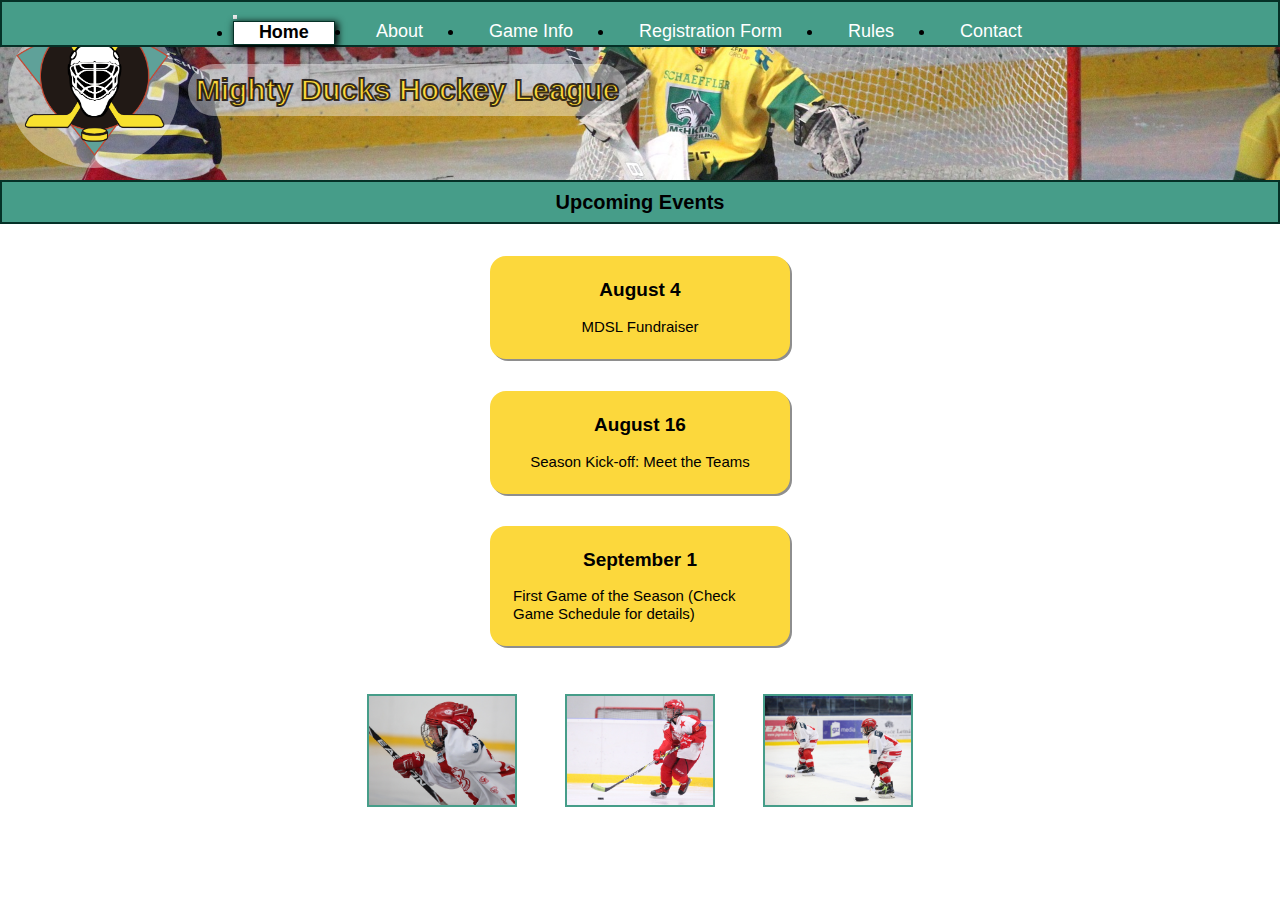
<file: index.html>
<!DOCTYPE html>
<html lang="en">
<head>
    <meta charset="UTF-8">
    <meta http-equiv="X-UA-Compatible" content="IE=edge">
    <meta name="viewport" content="width=device-width, initial-scale=1.0">
    <link rel="shortcut icon" href="./assets/Logo_Mighty_ducks-02.ico" type="image/x-icon">
    <link rel="stylesheet" href="style.css">
    <link href="https://cdn.jsdelivr.net/npm/bootstrap@5.3.0-alpha2/dist/css/bootstrap.min.css" rel="stylesheet"
        integrity="sha384-aFq/bzH65dt+w6FI2ooMVUpc+21e0SRygnTpmBvdBgSdnuTN7QbdgL+OapgHtvPp" crossorigin="anonymous">
    <title>Mighty Ducks Hockey League</title>
</head>

<body>
    <nav class="navbar navbar-expand-lg">
        <div class="container-fluid">
            <button class="navbar-toggler" type="button" data-bs-toggle="collapse" data-bs-target="#navbarNav"
                aria-controls="navbarNav" aria-expanded="false" aria-label="Toggle navigation">
                <span class="navbar-toggler-icon"></span>
            </button>
            <div class="collapse navbar-collapse" id="navbarNav">
                <ul class="navbar-nav">
                    <li class=" btn nav-item">
                        <a class="active" href="#">Home</a>
                    </li>
                    <li class="btn nav-item">
                        <a href="./about.html">About</a>
                    </li>
                    <li class="btn nav-item">
                        <a href="./game_info.html">Game Info</a>
                    </li>
                    <li class="btn nav-item">
                        <a href="./registration.html">Registration Form</a>
                    </li>
                    <li class="btn nav-item">
                        <a href="./rules.html">Rules</a>
                    </li>
                    <li class="btn nav-item">
                        <a href="./contact.html">Contact</a>
                    </li>
                </ul>
            </div>
        </div>
    </nav>
    <header>
        <figure class="logo">
            <img id="logo" src="./assets/Logo_Mighty_ducks-02.png" alt="logo MDHL">
        </figure>
        <h1>Mighty Ducks Hockey League</h1>
    </header>

    <main>

        <section>
            <h2 class="box">Upcoming Events</h2>
            <article>
                <h3>August 4</h3>
                <p>MDSL Fundraiser</p>
            </article>
            <article>
                <h3>August 16</h3>
                <p>Season Kick-off: Meet the Teams</p>
            </article>
            <article>
                <h3>September 1</h3>
                <p>First Game of the Season (Check Game Schedule for details)</p>
            </article>
        </section>
        <figure class="gallery">
            <img class="gallery1" src="./assets/hockey1.jpg" alt="Jugador de hockey1">
            <img class="gallery2" src="./assets/hockey2.jpg" alt="Jugador de hockey2">
            <img class="gallery3" src="./assets/hockey3.jpg" alt="Jugador de hockey3">
        </figure>
    </main>

    <script src="https://cdn.jsdelivr.net/npm/bootstrap@5.3.0-alpha2/dist/js/bootstrap.bundle.min.js"
        integrity="sha384-qKXV1j0HvMUeCBQ+QVp7JcfGl760yU08IQ+GpUo5hlbpg51QRiuqHAJz8+BrxE/N"
        crossorigin="anonymous"></script>
</body>

</html>
</file>
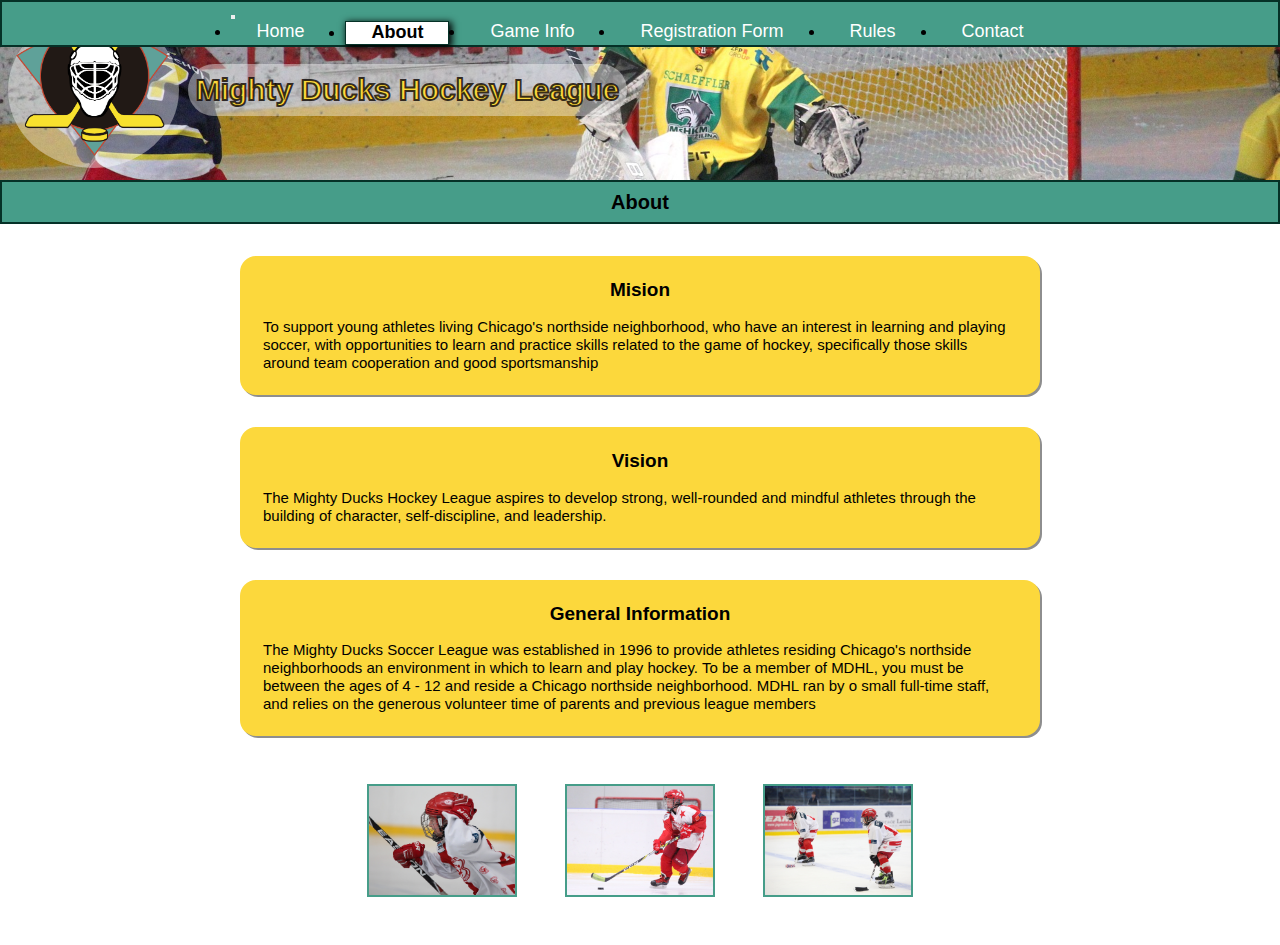
<file: about.html>
<!DOCTYPE html>
<html lang="en">
<head>
    <meta charset="UTF-8">
    <meta http-equiv="X-UA-Compatible" content="IE=edge">
    <meta name="viewport" content="width=device-width, initial-scale=1.0">
    <link rel="shortcut icon" href="./assets/Logo_Mighty_ducks-02.ico" type="image/x-icon">
    <link rel="stylesheet" href="style.css">
    <link href="https://cdn.jsdelivr.net/npm/bootstrap@5.3.0-alpha2/dist/css/bootstrap.min.css" rel="stylesheet"
        integrity="sha384-aFq/bzH65dt+w6FI2ooMVUpc+21e0SRygnTpmBvdBgSdnuTN7QbdgL+OapgHtvPp" crossorigin="anonymous">
    <title>MDHL About</title>
</head>

<body>
    <nav class="navbar navbar-expand-lg">
        <div class="container-fluid">
            <button class="navbar-toggler" type="button" data-bs-toggle="collapse" data-bs-target="#navbarNav"
                aria-controls="navbarNav" aria-expanded="false" aria-label="Toggle navigation">
                <span class="navbar-toggler-icon"></span>
            </button>
            <div class="collapse navbar-collapse" id="navbarNav">
                <ul class="navbar-nav">
                    <li class=" btn nav-item">
                        <a href="./index.html">Home</a>
                    </li>
                    <li class="btn nav-item">
                        <a class="active" href="#">About</a>
                    </li>
                    <li class="btn nav-item">
                        <a href="./game_info.html">Game Info</a>
                    </li>
                    <li class="btn nav-item">
                        <a href="./registration.html">Registration Form</a>
                    </li>
                    <li class="btn nav-item">
                        <a href="./rules.html">Rules</a>
                    </li>
                    <li class="btn nav-item">
                        <a href="./contact.html">Contact</a>
                    </li>
                </ul>
            </div>
        </div>
    </nav>
    <header>
        <figure class="logo">
            <img id="logo" src="./assets/Logo_Mighty_ducks-02.png" alt="logo MDHL">
        </figure>
        <h1>Mighty Ducks Hockey League</h1>
    </header>

    <main>
        <section>
            <h2 class="box">About</h2>
            <article class="about">
                <h3>Mision</h3>
                <p>To support young athletes living Chicago's northside neighborhood, who have an interest in
                    learning and playing soccer, with opportunities to learn and practice skills related to the game of
                    hockey, specifically those skills around team cooperation and good sportsmanship
                </p>
            </article>
            <article class="about">
                <h3>Vision</h3>
                <p>The Mighty Ducks Hockey League aspires to develop strong, well-rounded and mindful athletes
                    through the building of character, self-discipline, and leadership.
                </p>
            </article>
            <article class="about">
                <h3>General Information</h3>
                <p>The Mighty Ducks Soccer League was established in 1996 to provide athletes residing
                    Chicago's northside neighborhoods an environment in which to learn and play hockey. To be a
                    member of MDHL, you must be between the ages of 4 - 12 and reside a Chicago northside
                    neighborhood. MDHL ran by o small full-time staff, and relies on the generous volunteer time of
                    parents
                    and previous league members
                </p>
            </article>
        </section>
        <figure class="gallery">
            <img class="gallery1" src="./assets/hockey1.jpg" alt="Jugador de hockey1">
            <img class="gallery2" src="./assets/hockey2.jpg" alt="Jugador de hockey2">
            <img class="gallery3" src="./assets/hockey3.jpg" alt="Jugador de hockey3">
        </figure>
    </main>
    <script src="https://cdn.jsdelivr.net/npm/bootstrap@5.3.0-alpha2/dist/js/bootstrap.bundle.min.js"
        integrity="sha384-qKXV1j0HvMUeCBQ+QVp7JcfGl760yU08IQ+GpUo5hlbpg51QRiuqHAJz8+BrxE/N"
        crossorigin="anonymous"></script>
</body>

</html>
</file>
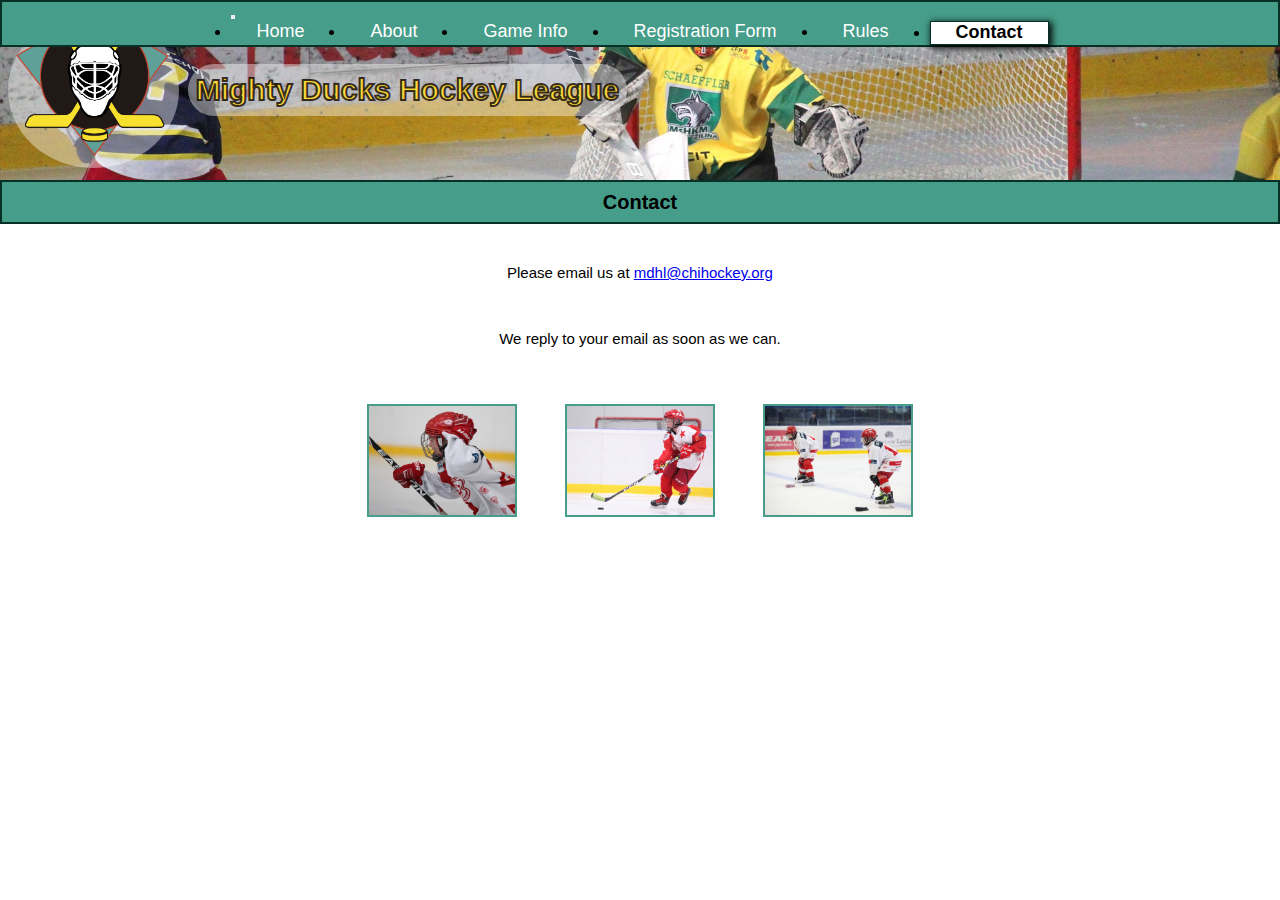
<file: contact.html>
<!DOCTYPE html>
<html lang="en">
<head>
    <meta charset="UTF-8">
    <meta http-equiv="X-UA-Compatible" content="IE=edge">
    <meta name="viewport" content="width=device-width, initial-scale=1.0">
    <link rel="shortcut icon" href="./assets/Logo_Mighty_ducks-02.ico" type="image/x-icon">
    <link rel="stylesheet" href="style.css">
    <link href="https://cdn.jsdelivr.net/npm/bootstrap@5.3.0-alpha2/dist/css/bootstrap.min.css" rel="stylesheet"
        integrity="sha384-aFq/bzH65dt+w6FI2ooMVUpc+21e0SRygnTpmBvdBgSdnuTN7QbdgL+OapgHtvPp" crossorigin="anonymous">
    <title>MDHL Contact</title>
</head>

<body>
    <nav class="navbar navbar-expand-lg">
        <div class="container-fluid">
            <button class="navbar-toggler" type="button" data-bs-toggle="collapse" data-bs-target="#navbarNav"
                aria-controls="navbarNav" aria-expanded="false" aria-label="Toggle navigation">
                <span class="navbar-toggler-icon"></span>
            </button>
            <div class="collapse navbar-collapse" id="navbarNav">
                <ul class="navbar-nav">
                    <li class=" btn nav-item">
                        <a href="./index.html">Home</a>
                    </li>
                    <li class="btn nav-item">
                        <a href="./about.html">About</a>
                    </li>
                    <li class="btn nav-item">
                        <a href="./game_info.html">Game Info</a>
                    </li>
                    <li class="btn nav-item">
                        <a href="./registration.html">Registration Form</a>
                    </li>
                    <li class="btn nav-item">
                        <a href="./rules.html">Rules</a>
                    </li>
                    <li class="btn nav-item">
                        <a class="active" href="#">Contact</a>
                    </li>
                </ul>
            </div>
        </div>
    </nav>
    <header>
        <figure class="logo">
            <img id="logo" src="./assets/Logo_Mighty_ducks-02.png" alt="logo MDHL">
        </figure>
        <h1>Mighty Ducks Hockey League</h1>
    </header>

    <main>
        <section>
            <h2 class="box">Contact</h2>
            <p> Please email us at <a href="mailto:mdhl@chihockey.org">mdhl@chihockey.org</a></p>
            <p> We reply to your email as soon as we can.</p>
        </section>
        <figure class="gallery">
            <img class="gallery1" src="./assets/hockey1.jpg" alt="Jugador de hockey1">
            <img class="gallery2" src="./assets/hockey2.jpg" alt="Jugador de hockey2">
            <img class="gallery3" src="./assets/hockey3.jpg" alt="Jugador de hockey3">
        </figure>

    </main>
    <script src="https://cdn.jsdelivr.net/npm/bootstrap@5.3.0-alpha2/dist/js/bootstrap.bundle.min.js"
        integrity="sha384-qKXV1j0HvMUeCBQ+QVp7JcfGl760yU08IQ+GpUo5hlbpg51QRiuqHAJz8+BrxE/N"
        crossorigin="anonymous"></script>
</body>

</html>
</file>
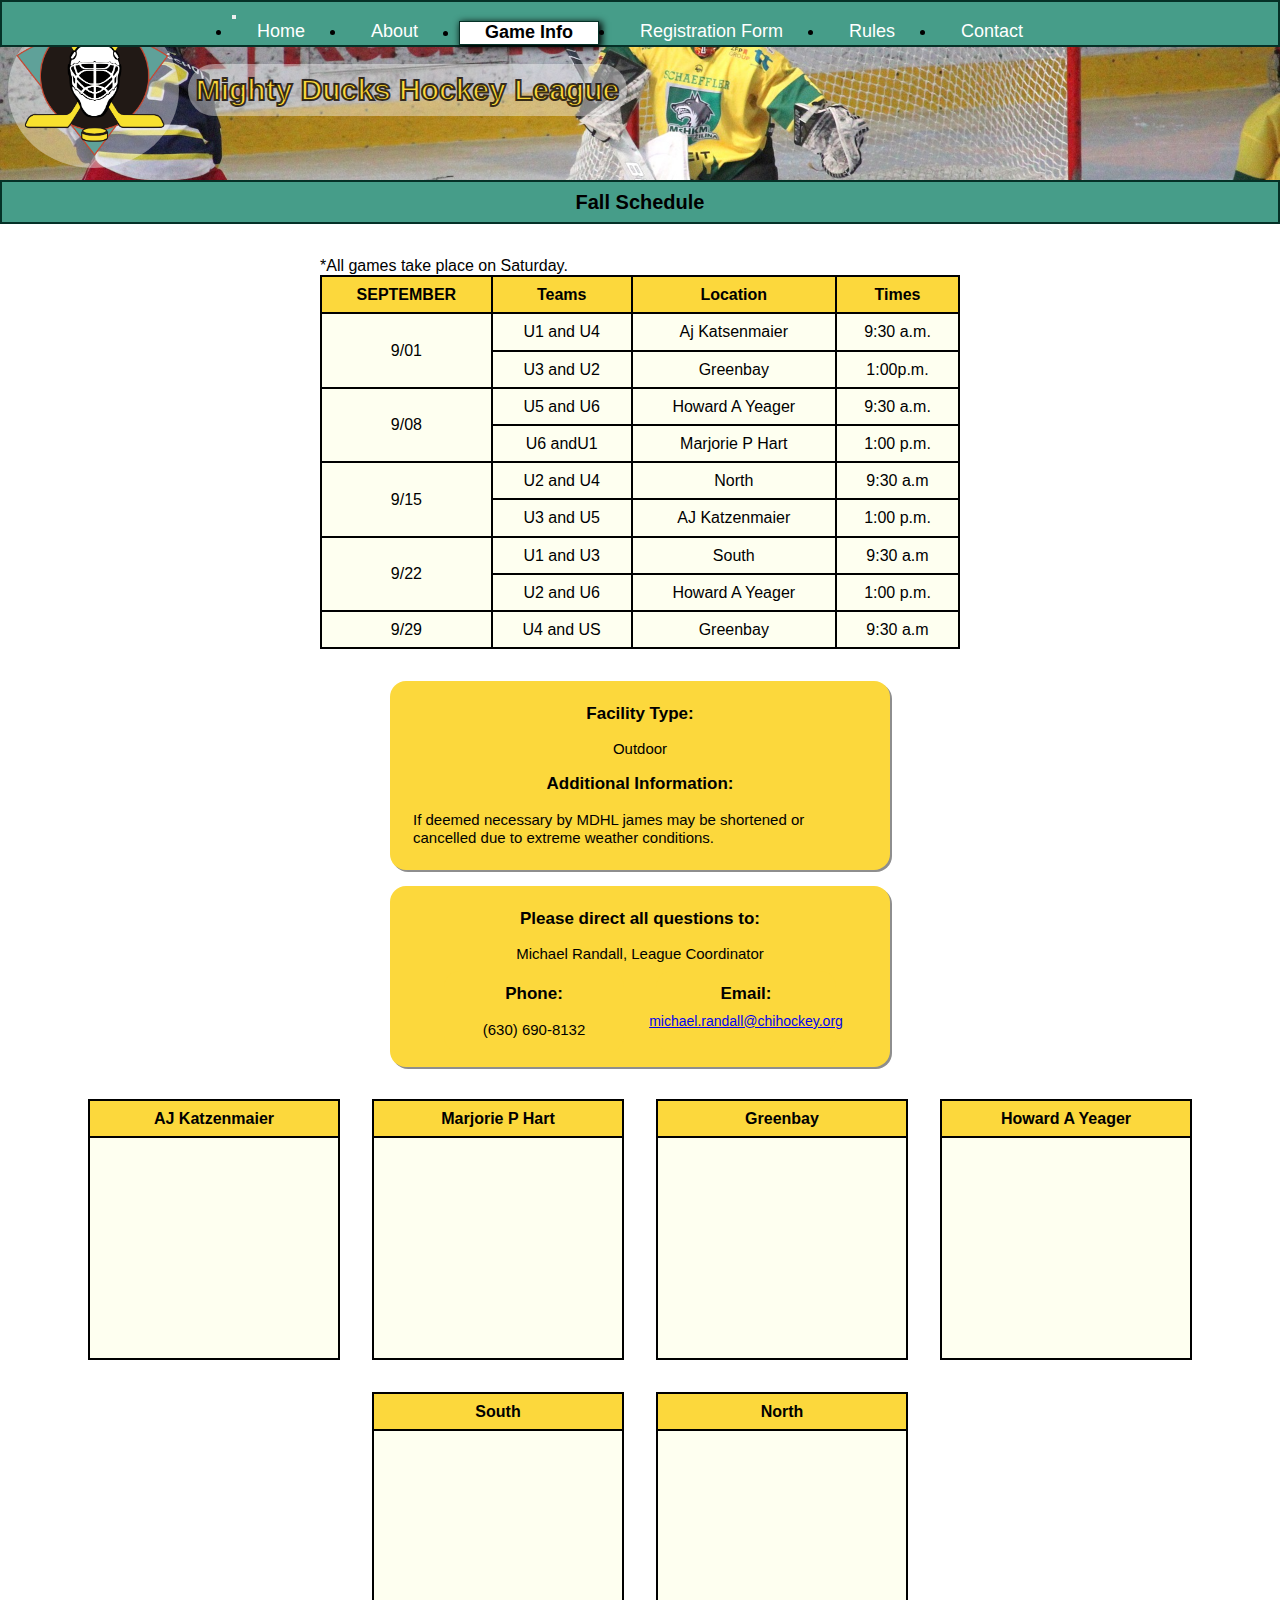
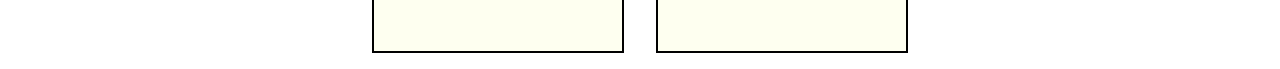
<file: game_info.html>
<!DOCTYPE html>
<html lang="en">
<head>
    <meta charset="UTF-8">
    <meta http-equiv="X-UA-Compatible" content="IE=edge">
    <meta name="viewport" content="width=device-width, initial-scale=1.0">
    <link rel="shortcut icon" href="./assets/Logo_Mighty_ducks-02.ico" type="image/x-icon">
    <link rel="stylesheet" href="style.css">
    <link href="https://cdn.jsdelivr.net/npm/bootstrap@5.3.0-alpha2/dist/css/bootstrap.min.css" rel="stylesheet"
        integrity="sha384-aFq/bzH65dt+w6FI2ooMVUpc+21e0SRygnTpmBvdBgSdnuTN7QbdgL+OapgHtvPp" crossorigin="anonymous">
    <title>MDHL Schedule</title>
</head>

<body>
    <nav class="navbar navbar-expand-lg">
        <div class="container-fluid">
            <button class="navbar-toggler" type="button" data-bs-toggle="collapse" data-bs-target="#navbarNav"
                aria-controls="navbarNav" aria-expanded="false" aria-label="Toggle navigation">
                <span class="navbar-toggler-icon"></span>
            </button>
            <div class="collapse navbar-collapse" id="navbarNav">
                <ul class="navbar-nav">
                    <li class=" btn nav-item">
                        <a href="./index.html">Home</a>
                    </li>
                    <li class="btn nav-item">
                        <a href="./about.html">About</a>
                    </li>
                    <li class="btn nav-item">
                        <a class="active" href="#">Game Info</a>
                    </li>
                    <li class="btn nav-item">
                        <a href="./registration.html">Registration Form</a>
                    </li>
                    <li class="btn nav-item">
                        <a href="./rules.html">Rules</a>
                    </li>
                    <li class="btn nav-item">
                        <a href="./contact.html">Contact</a>
                    </li>
                </ul>
            </div>
        </div>
    </nav>
    <header>
        <figure class="logo">
            <img id="logo" src="./assets/Logo_Mighty_ducks-02.png" alt="logo MDHL">
        </figure>
        <h1>Mighty Ducks Hockey League</h1>
    </header>
    <main>
        <section class="table">
            <h2 class="box">Fall Schedule</h2>
            <table class="table-bordered tablegames">
                <caption> *All games take place on Saturday.</caption>
                <thead>
                    <tr>
                        <th>SEPTEMBER</th>
                        <th>Teams</th>
                        <th>Location</th>
                        <th>Times</th>
                    </tr>
                </thead>
                <tbody>
                    <tr>
                        <td rowspan="2">9/01</td>
                        <td>U1 and U4</td>
                        <td class="ubi"><a href="#aj"> Aj Katsenmaier</a></td>
                        <td>9:30 a.m.</td>
                    </tr>
                    <tr>
                        <td>U3 and U2</td>
                        <td class="ubi"><a href="#greenb">Greenbay</a></td>
                        <td>1:00p.m.</td>
                    </tr>
                    <tr>
                        <td rowspan="2">9/08</td>
                        <td>U5 and U6</td>
                        <td class="ubi"><a href="#howard">Howard A Yeager</a></td>
                        <td>9:30 a.m.</td>
                    </tr>
                    <tr>
                        <td> U6 andU1</td>
                        <td class="ubi"><a href="#marj">Marjorie P Hart</a></td>
                        <td> 1:00 p.m.</td>
                    </tr>
                    <tr>
                        <td rowspan="2">9/15</td>
                        <td> U2 and U4</td>
                        <td class="ubi"><a href="#north">North</a></td>
                        <td> 9:30 a.m</td>
                    </tr>
                    <tr>
                        <td>U3 and U5</td>
                        <td class="ubi"><a href="#aj">AJ Katzenmaier</a> </td>
                        <td>1:00 p.m.</td>
                    </tr>
                    <tr>
                        <td rowspan="2">9/22 </td>
                        <td> U1 and U3</td>
                        <td class="ubi"> <a href="#south">South</a></td>
                        <td> 9:30 a.m</td>
                    </tr>
                    <tr>
                        <td>U2 and U6</td>
                        <td class="ubi"><a href="#howard">Howard A Yeager</a></td>
                        <td>1:00 p.m.</td>
                    </tr>
                    <tr>
                        <td>9/29</td>
                        <td>U4 and US</td>
                        <td class="ubi"><a href="#greenb">Greenbay</a></td>
                        <td>9:30 a.m</td>
                    </tr>
                </tbody>
            </table>
        </section>
        <div class="gameInfo">
            <article class="info">
                <h4>Facility Type:</h4>
                <p>Outdoor</p>
                <h4>Additional Information:</h4>
                <p>If deemed necessary by MDHL james may be shortened or cancelled due to
                    extreme weather conditions.</p>
            </article>
            <article class="info">
                <h4>Please direct all questions to: </h4>
                <p>Michael Randall, League Coordinator</p>

                <div class="contact">
                    <article class="info2">
                        <h4> Phone:</h4>
                        <p>(630) 690-8132</p>
                    </article>
                    <article class="info2">
                        <h4>Email:</h4><a href="mailto:michael.randall@chihockey.org">michael.randall@chihockey.org</a>
                    </article>
                </div>
            </article>
        </div>
        <section class="mapas">
            <table class="table-bordered tablemaps">
                <thead>
                    <tr>
                        <th id="aj" >AJ Katzenmaier</th>
                    </tr>
                </thead>
                <tbody>
                    <tr>
                        <td>
                            <iframe
                                src="https://www.google.com/maps/embed?pb=!1m18!1m12!1m3!1d2949.7804581651417!2d-87.86499328474183!3d42.32588114525243!2m3!1f0!2f0!3f0!3m2!1i1024!2i768!4f13.1!3m3!1m2!1s0x880f932fbc6ba7cd%3A0xcf2bbe275c6da815!2sAJ%20Katzenmaier%20Academy!5e0!3m2!1ses!2sar!4v1676582510140!5m2!1ses!2sar"
                                width="600" height="450" style="border:0;" allowfullscreen="" loading="lazy"
                                referrerpolicy="no-referrer-when-downgrade"></iframe>
                        </td>
                    </tr>
                </tbody>
            </table>
            <table class="table-bordered tablemaps">
                <thead>
                    <tr>
                        <th id="marj">Marjorie P Hart</th>
                    </tr>
                </thead>
                <tbody>
                    <tr>
                        <td>
                            <iframe
                                src="https://www.google.com/maps/embed?pb=!1m18!1m12!1m3!1d2968.2896536436556!2d-87.64816138433545!3d41.92962687016667!2m3!1f0!2f0!3f0!3m2!1i1024!2i768!4f13.1!3m3!1m2!1s0x880fd30f2637f9d7%3A0xdbff5d5dfcfcfa35!2sMarjorie%20P%20Hart%20Elementary!5e0!3m2!1ses!2sar!4v1676628596809!5m2!1ses!2sar"
                                width="400" height="300" style="border:0;" allowfullscreen="" loading="lazy"
                                referrerpolicy="no-referrer-when-downgrade"></iframe>
                        </td>
                    </tr>
                </tbody>
            </table>
            <table class="table-bordered tablemaps">
                <thead>
                    <tr>
                        <th id="greenb">Greenbay</th>
                    </tr>
                </thead>
                <tbody>
                    <tr>
                        <td>
                            <iframe
                                src="https://www.google.com/maps/embed?pb=!1m18!1m12!1m3!1d12501.801605615667!2d-87.88137502752187!3d42.32051310232843!2m3!1f0!2f0!3f0!3m2!1i1024!2i768!4f13.1!3m3!1m2!1s0x880f933bce5af881%3A0x740a7a7d548adce1!2sGreen%20Bay%20School%20(Pre-K)!5e0!3m2!1ses!2sar!4v1676583256612!5m2!1ses!2sar"
                                width="600" height="450" style="border:0;" allowfullscreen="" loading="lazy"
                                referrerpolicy="no-referrer-when-downgrade"></iframe>
                        </td>
                    </tr>
                </tbody>
            </table>
            <table class="table-bordered tablemaps">
                <thead>
                    <tr>
                        <th id="howard">Howard A Yeager</th>
                    </tr>
                </thead>
                <tbody>
                    <tr>
                        <td>
                            <iframe
                                src="https://www.google.com/maps/embed?pb=!1m18!1m12!1m3!1d2950.269876673806!2d-87.85606978474215!3d42.31544224591109!2m3!1f0!2f0!3f0!3m2!1i1024!2i768!4f13.1!3m3!1m2!1s0x880feccac26b07c5%3A0x8b51fa5d6efe771a!2sHoward%20A.%20Yeager%20School%20(PREK-K)!5e0!3m2!1ses!2sar!4v1676582729460!5m2!1ses!2sar"
                                width="600" height="450" style="border:0;" allowfullscreen="" loading="lazy"
                                referrerpolicy="no-referrer-when-downgrade"></iframe>
                        </td>
                    </tr>
                </tbody>
            </table>
            <table class="table-bordered tablemaps">
                <thead>
                    <tr>
                        <th id="south">South</th>
                    </tr>
                </thead>
                <tbody>
                    <tr>
                        <td>
                            <iframe
                                src="https://www.google.com/maps/embed?pb=!1m18!1m12!1m3!1d8588.761444514086!2d-87.86512872007982!3d42.31821417296439!2m3!1f0!2f0!3f0!3m2!1i1024!2i768!4f13.1!3m3!1m2!1s0x880feccac2135a21%3A0x8ce88e90b96bbec1!2sSouth%20Elementary%20School%20(K-5)!5e0!3m2!1ses!2sar!4v1676583511431!5m2!1ses!2sar"
                                width="600" height="450" style="border:0;" allowfullscreen="" loading="lazy"
                                referrerpolicy="no-referrer-when-downgrade"></iframe>
                        </td>
                    </tr>
                </tbody>
            </table>
            <table class="table-bordered tablemaps">
                <thead>
                    <tr>
                        <th id="north">North</th>
                    </tr>
                </thead>
                <tbody>
                    <tr>
                        <td><iframe
                                src="https://www.google.com/maps/embed?pb=!1m18!1m12!1m3!1d10504.540335826025!2d-87.83997047402579!3d42.36944637524053!2m3!1f0!2f0!3f0!3m2!1i1024!2i768!4f13.1!3m3!1m2!1s0x880fed60b13aa0a7%3A0xfe6df83b0f197ed6!2sNorth%20Elementary%20School!5e0!3m2!1ses!2sar!4v1676584040914!5m2!1ses!2sar"
                                width="600" height="450" style="border:0;" allowfullscreen="" loading="lazy"
                                referrerpolicy="no-referrer-when-downgrade"></iframe></td>
                    </tr>
                </tbody>
            </table>
        </section>
    </main>
    <script src="https://cdn.jsdelivr.net/npm/bootstrap@5.3.0-alpha2/dist/js/bootstrap.bundle.min.js"
        integrity="sha384-qKXV1j0HvMUeCBQ+QVp7JcfGl760yU08IQ+GpUo5hlbpg51QRiuqHAJz8+BrxE/N"
        crossorigin="anonymous"></script>
</body>

</html>
</file>
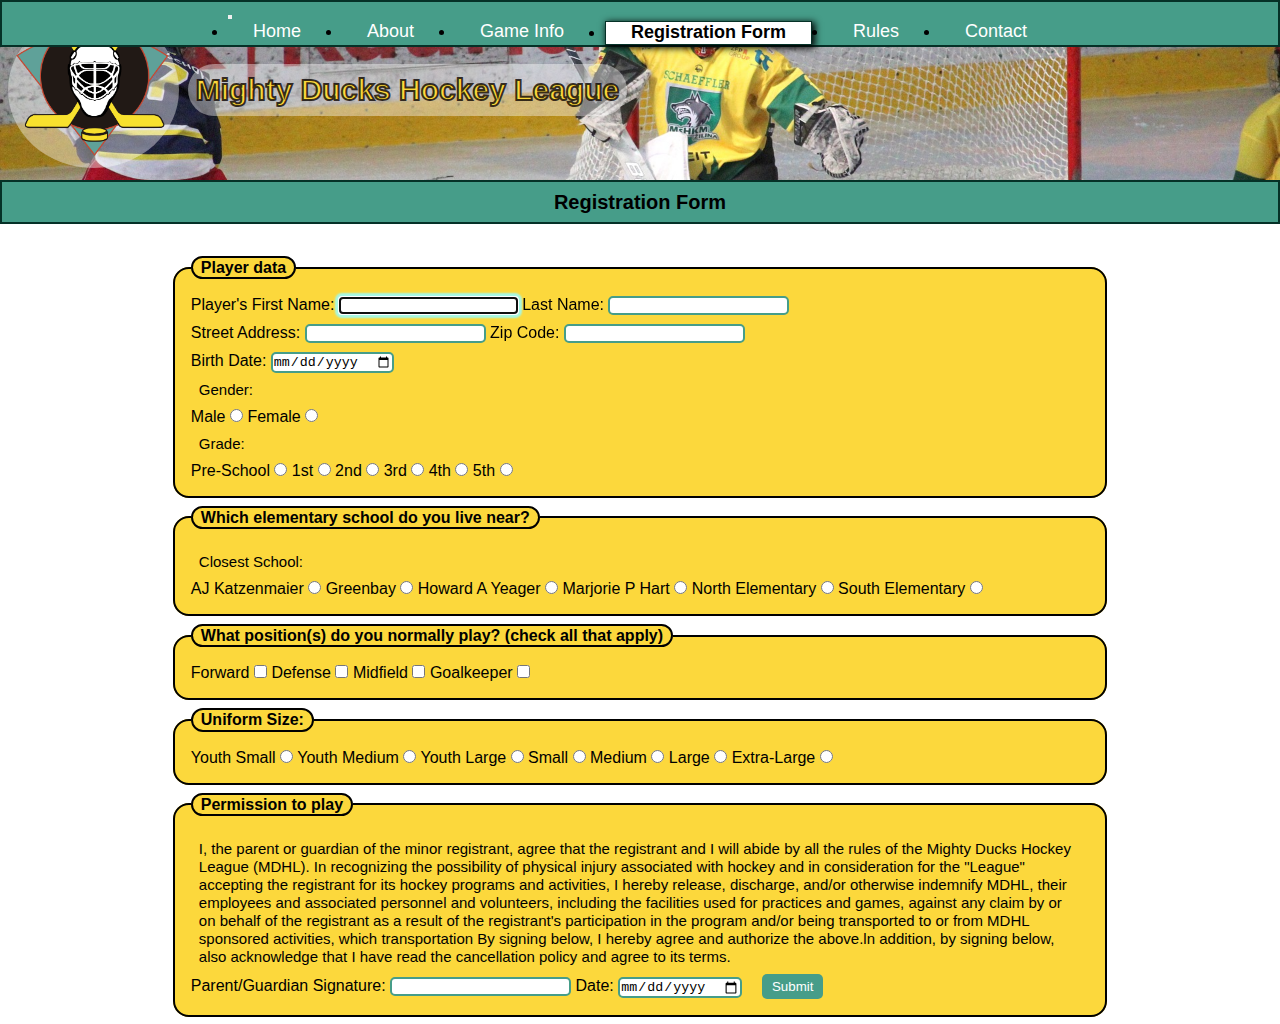
<file: registration.html>
<!DOCTYPE html>
<html lang="en">

<head>
    <meta charset="UTF-8">
    <meta http-equiv="X-UA-Compatible" content="IE=edge">
    <meta name="viewport" content="width=device-width, initial-scale=1.0">
    <link rel="shortcut icon" href="./assets/Logo_Mighty_ducks-02.ico" type="image/x-icon">
    <link rel="stylesheet" href="style.css">
    <link href="https://cdn.jsdelivr.net/npm/bootstrap@5.3.0-alpha2/dist/css/bootstrap.min.css" rel="stylesheet"
        integrity="sha384-aFq/bzH65dt+w6FI2ooMVUpc+21e0SRygnTpmBvdBgSdnuTN7QbdgL+OapgHtvPp" crossorigin="anonymous">
    <title>MDHL Registration form</title>
</head>

<body>
    <nav class="navbar navbar-expand-lg">
        <div class="container-fluid">
            <button class="navbar-toggler" type="button" data-bs-toggle="collapse" data-bs-target="#navbarNav"
                aria-controls="navbarNav" aria-expanded="false" aria-label="Toggle navigation">
                <span class="navbar-toggler-icon"></span>
            </button>
            <div class="collapse navbar-collapse" id="navbarNav">
                <ul class="navbar-nav">
                    <li class=" btn nav-item">
                        <a href="./index.html">Home</a>
                    </li>
                    <li class="btn nav-item">
                        <a href="./about.html">About</a>
                    </li>
                    <li class="btn nav-item">
                        <a href="./game_info.html">Game Info</a>
                    </li>
                    <li class="btn nav-item">
                        <a class="active" href="#">Registration Form</a>
                    </li>
                    <li class="btn nav-item">
                        <a href="./rules.html">Rules</a>
                    </li>
                    <li class="btn nav-item">
                        <a href="./contact.html">Contact</a>
                    </li>
                </ul>
            </div>
        </div>
    </nav>
    <header>
        <figure class="logo">
            <img id="logo" src="./assets/Logo_Mighty_ducks-02.png" alt="logo MDHL">
        </figure>
        <h1>Mighty Ducks Hockey League</h1>
    </header>
    <main>
        <section>
            <h2 class="box">Registration Form</h2>
            <form action="./show_data.html">
                <fieldset>
                    <legend>Player data</legend>
                    <div class="formd">
                        <label>Player's First Name:
                            <input name="fname" type="text" autofocus>
                        </label>
                        <label>Last Name:
                            <input name="lname" type="text">
                        </label>
                    </div>
                    <div class="formd">
                        <label>Street Address:
                            <input name="address" type="text">
                        </label>
                        <label>Zip Code:
                            <input name="zipcode" type="number">
                        </label>
                    </div>
                    <div>
                        <label>Birth Date:
                            <input name="bday" type="date">
                        </label>
                    </div>
                    <p>Gender:</p>
                    <label>Male
                        <input name="gender" type="radio" Value="Male">
                    </label>
                    <label>Female
                        <input name="gender" type="radio" Value="Female">
                    </label>
                    <p>Grade:</p>
                    <label>Pre-School
                        <input name="grade" type="radio" Value="preSchool">
                    </label>
                    <label>1st
                        <input name="grade" type="radio" Value="1">
                    </label>
                    <label>2nd
                        <input name="grade" type="radio" Value="2">
                    </label>
                    <label>3rd
                        <input name="grade" type="radio" Value="3">
                    </label>
                    <label>4th
                        <input name="grade" type="radio" Value="4">
                    </label>
                    <label>5th
                        <input name="grade" type="radio" Value="5">
                    </label>
                </fieldset>
                <fieldset>
                    <legend>Which elementary school do you live near?</legend>
                    <p>Closest School:</p>
                    <label>AJ Katzenmaier
                        <input name="Clsch" type="radio" Value="AJ">
                    </label>
                    <label>Greenbay
                        <input name="Clsch" type="radio" Value="Green">
                    </label>
                    <label> Howard A Yeager
                        <input name="Clsch" type="radio" Value="Howard">
                    </label>
                    <label>Marjorie P Hart
                        <input name="Clsch" type="radio" Value="Marj">
                    </label>
                    <label>North Elementary
                        <input name="Clsch" type="radio" Value="North">
                    </label>
                    <label>South Elementary
                        <input name="Clsch" type="radio" Value="South">
                    </label>
                </fieldset>
                <fieldset>

                    <legend>What position(s) do you normally play? (check all that apply)</legend>
                    <label>Forward
                        <input name="Position" type="checkbox" Value="Forward">
                    </label>
                    <label>Defense
                        <input name="Position" type="checkbox" Value="Defense">
                    </label>
                    <label>Midfield
                        <input name="Position" type="checkbox" Value="Midfield">
                    </label>
                    <label>Goalkeeper
                        <input name="Position" type="checkbox" Value="Goalkeeper">
                    </label>
                </fieldset>
                <fieldset>
                    <legend>Uniform Size:</legend>
                    <label>Youth Small
                        <input name="Size" type="radio" Value="YSmall">
                    </label>
                    <label>Youth Medium
                        <input name="Size" type="radio" Value="YMedium">
                    </label>
                    <label>Youth Large
                        <input name="Size" type="radio" Value="YLarge">
                    </label>
                    <label>Small
                        <input name="Size" type="radio" Value="Small">
                    </label>
                    <label>Medium
                        <input name="Size" type="radio" Value="Medium">
                    </label>
                    <label>Large
                        <input name="Size" type="radio" Value="Large">
                    </label>
                    <label>Extra-Large
                        <input name="Size" type="radio" Value="EX-Large">
                    </label>
                </fieldset>
                <fieldset>
                    <legend>Permission to play</legend>
                    <p> I, the parent or guardian of the minor registrant, agree that the registrant and I will abide by
                        all the
                        rules of the Mighty Ducks Hockey League (MDHL). In recognizing the possibility of physical
                        injury
                        associated with hockey and in consideration for the "League" accepting the registrant for its
                        hockey programs and activities, I hereby release, discharge, and/or otherwise indemnify MDHL,
                        their employees and associated personnel and volunteers, including the facilities used for
                        practices and games, against any claim by or on behalf of the registrant as a result of the
                        registrant's participation in the program and/or being transported to or from MDHL sponsored
                        activities, which transportation
                        By signing below, I hereby agree and authorize the above.ln addition, by signing below, also
                        acknowledge that I have read the cancellation policy and agree to its terms.</p>
                    <label>Parent/Guardian Signature:
                        <input name="Signature" type="text" required>
                    </label>
                    <label>Date:
                        <input name="Date" type="date" required>
                    </label>
                    <input class="submit" type="submit">
                </fieldset>
            </form>
        </section>
    </main>
    <script src="https://cdn.jsdelivr.net/npm/bootstrap@5.3.0-alpha2/dist/js/bootstrap.bundle.min.js"
        integrity="sha384-qKXV1j0HvMUeCBQ+QVp7JcfGl760yU08IQ+GpUo5hlbpg51QRiuqHAJz8+BrxE/N"
        crossorigin="anonymous"></script>
</body>

</html>
</file>
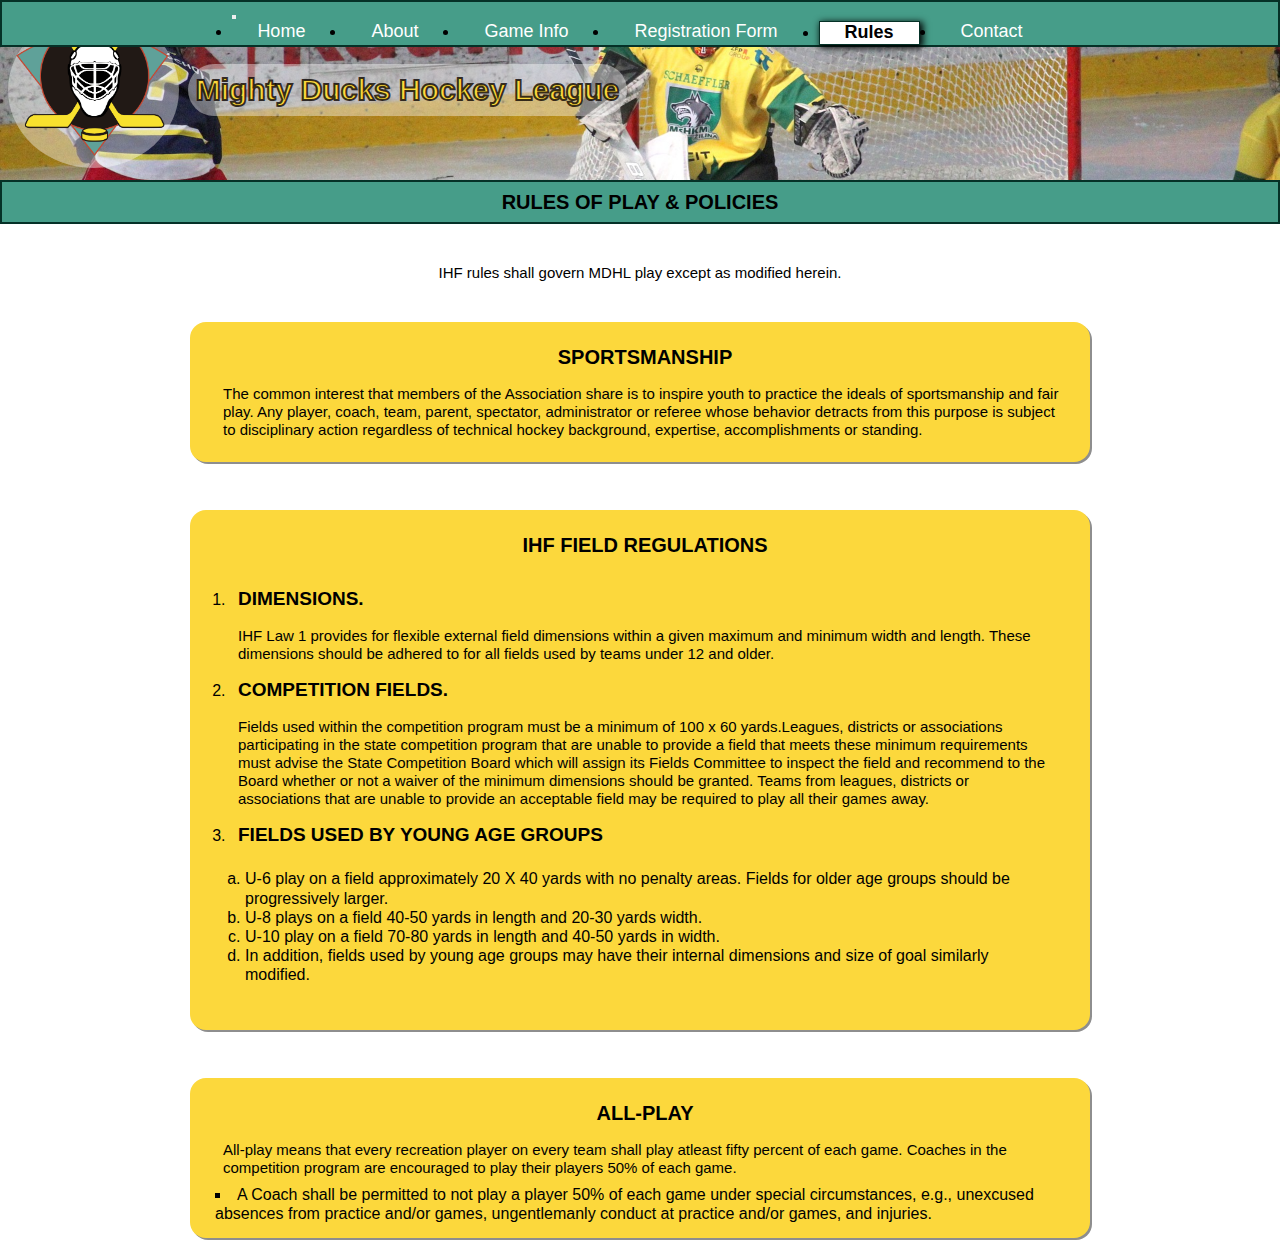
<file: rules.html>
<!DOCTYPE html>
<html lang="en">

<head>
    <meta charset="UTF-8">
    <meta http-equiv="X-UA-Compatible" content="IE=edge">
    <meta name="viewport" content="width=device-width, initial-scale=1.0">
    <link rel="shortcut icon" href="./assets/Logo_Mighty_ducks-02.ico" type="image/x-icon">
    <link rel="stylesheet" href="style.css">
    <link href="https://cdn.jsdelivr.net/npm/bootstrap@5.3.0-alpha2/dist/css/bootstrap.min.css" rel="stylesheet"
        integrity="sha384-aFq/bzH65dt+w6FI2ooMVUpc+21e0SRygnTpmBvdBgSdnuTN7QbdgL+OapgHtvPp" crossorigin="anonymous">
    <title>MDHL Rules of Play & Policies</title>
</head>

<body>
    <nav class="navbar navbar-expand-lg">
        <div class="container-fluid">
            <button class="navbar-toggler" type="button" data-bs-toggle="collapse" data-bs-target="#navbarNav"
                aria-controls="navbarNav" aria-expanded="false" aria-label="Toggle navigation">
                <span class="navbar-toggler-icon"></span>
            </button>
            <div class="collapse navbar-collapse" id="navbarNav">
                <ul class="navbar-nav">
                    <li class="btn nav-item">
                        <a href="./index.html">Home</a>
                    </li>
                    <li class="btn nav-item">
                        <a href="./about.html">About</a>
                    </li>
                    <li class="btn nav-item">
                        <a href="./game_info.html">Game Info</a>
                    </li>
                    <li class="btn nav-item">
                        <a href="./registration.html">Registration Form</a>
                    </li>
                    <li class="btn nav-item">
                        <a class="active" href="#">Rules</a>
                    </li>
                    <li class="btn nav-item">
                        <a href="./contact.html">Contact</a>
                    </li>
                </ul>
            </div>
        </div>
    </nav>
    <header>
        <figure class="logo">
            <img id="logo" src="./assets/Logo_Mighty_ducks-02.png" alt="logo MDHL">
        </figure>
        <h1>Mighty Ducks Hockey League</h1>
    </header>
    <main>
        <section>
            <h2 class="box"> RULES OF PLAY & POLICIES</h2>
            <p>IHF rules shall govern MDHL play except as modified herein.</p>

            <article class="rules">
                <h2>SPORTSMANSHIP</h2>
                <p> The common interest that members of the Association share is to inspire
                    youth to practice the ideals of sportsmanship and fair play. Any player, coach,
                    team, parent, spectator, administrator or referee whose behavior detracts from
                    this purpose is subject to disciplinary action regardless of technical hockey
                    background, expertise, accomplishments or standing.</p>
            </article>
            <article class="rules">
                <h2> IHF FIELD REGULATIONS</h2>
                <ol clas="listnumero">
                    <li>
                        <h3> DIMENSIONS.</h3>
                        <p>
                            IHF Law 1 provides for flexible external field dimensions within
                            a given maximum and minimum width and length. These dimensions should be
                            adhered to for all fields used by teams under 12 and older.</p>
                    </li>
                    <li>
                        <h3> COMPETITION FIELDS.</h3>
                        <p>Fields used within the competition program must be
                            a minimum of 100 x 60 yards.Leagues, districts or associations participating in
                            the state competition program that are unable to provide a field that meets these
                            minimum requirements must advise the State Competition Board which will
                            assign its Fields Committee to inspect the field and recommend to the Board
                            whether or not a waiver of the minimum dimensions should be granted. Teams
                            from leagues, districts or associations that are unable to provide an acceptable
                            field may be required to play all their games away.</p>
                    </li>
                    <li>
                        <h3>FIELDS USED BY YOUNG AGE GROUPS</h3>
                        <ol class="letra">
                            <li> U-6 play on a field approximately 20 X 40 yards with no penalty areas. Fields
                                for older age groups should be progressively larger.</li>
                            <li> U-8 plays on a field 40-50 yards in length and 20-30 yards width.</li>
                            <li> U-10 play on a field 70-80 yards in length and 40-50 yards in width.</li>
                            <li> In addition, fields used by young age groups may have their internal
                                dimensions and size of goal similarly modified.</li>
                        </ol>
                    </li>
                </ol>
            </article>
            <article class="rules allplay">
                <h2>ALL-PLAY</h2>
                <p> All-play means that every recreation player on every team shall play atleast
                    fifty percent of each game. Coaches in the competition program are encouraged
                    to play their players 50% of each game. </p>
                <ul class="lista1">
                    <li>
                        A Coach shall be permitted to not play a player 50% of each game
                        under special circumstances, e.g., unexcused absences from practice
                        and/or games, ungentlemanly conduct at practice and/or games, and
                        injuries.</li>
                </ul>
            </article>
        </section>
    </main>
    <script src="https://cdn.jsdelivr.net/npm/bootstrap@5.3.0-alpha2/dist/js/bootstrap.bundle.min.js"
        integrity="sha384-qKXV1j0HvMUeCBQ+QVp7JcfGl760yU08IQ+GpUo5hlbpg51QRiuqHAJz8+BrxE/N"
        crossorigin="anonymous"></script>
</body>

</html>
</file>
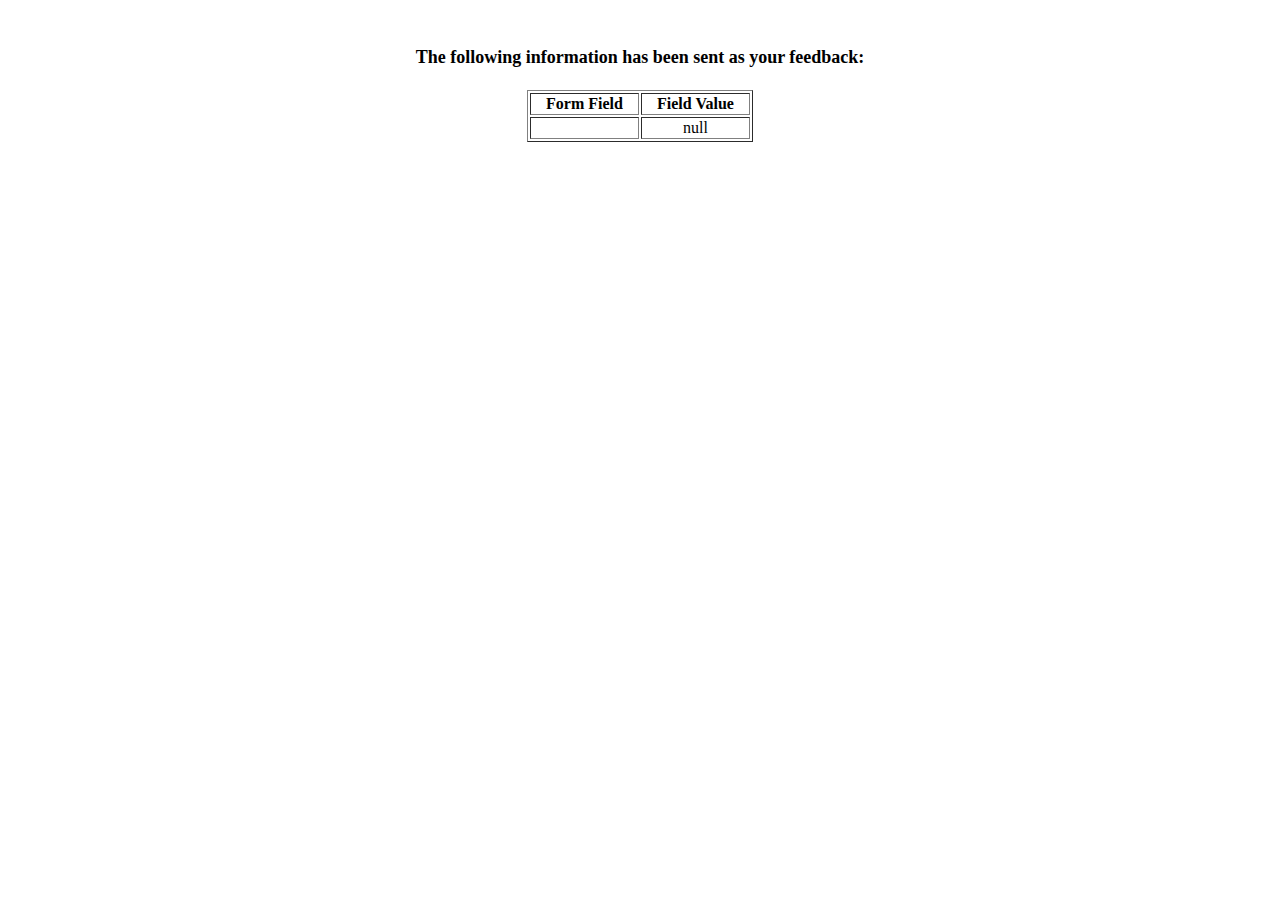
<file: show_data.html>
<html>
<head>
<title>Feedback Sent</title>
</head>
<body>
<p align=center>&nbsp;</p>
<h1 align=center><font size="+1">The following information has been sent as your
  feedback:</font></h1>

<table border="1" align=center width="226">
  <tr>
    <th align="center">Form Field</th>
    <th align="center">Field Value</th>
  </tr>

<script language="javascript">
var args = location.search.substr(1).split('&');
for (var i = 0; i < args.length; ++i) {
  var parts = args[i].split('=');
  if (parts != null) {
    var field = parts[0];
    var value = parts[1];
    if (value == null) {
      value = "null"
    }
    else {
      value = '"' + unescape(value.replace(/\+/g, ' ')) + '"';
    }

    document.writeln('<tr><td align="center">' + field + '</td>');
    document.writeln('<td align="center">' + value + '</td></tr>');
  }
}
</script>

<noscript>
<tr><td>
<p>You need to turn on Javascript in your browser.</p>

<p>In Microsoft Internet Explorer 4 or greater:</p>
<ul>
<li>From the "Tools" menu (in IE 4, it's the "View" menu), select "Internet Options".</li>
<li>Click on the "Security" tab.</li>
<li>Click on the "Custom Level" button. (In IE 4, select "Custom"
and then click on "Settings...".)</li>
<li>Under "Active scripting" make sure "Enable" is selected.</li>
</ul>

<p>In Netscape version 4 or greater:</p>
<ul>
<li>From the <b>Edit</b> menu, select <b>Preferences</b>.</li>
<li>In the <b>Category</b> list on the left, click on the word "Advanced".</li>
<li>In the panel on the right, make sure "Enable JavaScript" is checked.</li>
<li>Click the <b>OK</b> button.</li>
</ul>

</td></tr>
</noscript>

</table>
</body>
</html>
</file>
<file: style.css>
* {
    margin: 0;
    padding: 0;
    box-sizing: border-box;
}

body {
    font-family: 'Lucida Sans', sans-serif !important;
    line-height: 1.2 !important;
}

header {
    min-height: 30vh;
    display: flex;
    flex-wrap: wrap;
    background-image: url(./assets/design2_image1.jpg);
    background-size: cover;
    width: 100%;
    justify-content: flex-start;
    align-content: center;
    gap: 1rem
}

.navbar-nav {
    /* 
    position: fixed;
    top: 0; */
    display: flex;
    gap: 1rem;
    flex-grow: 1;
    justify-content: space-around !important;
    margin: 0 !important;
    padding: 0 !important;
    height: fit-content !important;
}

.navbar {
    position: fixed;
    top: 0;
    width: 100%;
    min-height: 5vh;
    background-color: #469d89;
    display: flex;
    gap: 1rem;
    flex-grow: 1;
    justify-content: space-around;
    align-self: flex-start;
    border: 2px solid #053127;
}

.h1,
.h2,
.h3,
.h4,
.h5,
.h6,
h1,
h2,
h3,
h4,
h5,
h6 {
   
    font-weight: 900 !important;
    margin-bottom: 0 !important;
}

.navbar-expand-lg {
    margin: 0 !important;
    padding: 0 !important;
    height: fit-content !important;
}

.h2,
h2 {
    font-size: 20px !important;
}

.h3,
h3 {
    font-size: 19px !important;
    margin-bottom: 0 !important;
}

.h4,
h4 {
    font-size: 17px !important;
    margin-bottom: 0 !important;
}

p {
    margin-bottom: 0 !important;
}

a {
    margin: 0 !important;
    padding-top: 0 !important;
    padding-bottom: 0 !important;
    height: fit-content !important;

}

.btn {
    margin: 0 !important;
    padding: 0 !important;
    height: fit-content !important;
    transition: none !important;
}

nav .btn:hover {
    background-color: #10634f;
    color: white;
    border-radius: 0;
    border-bottom: solid 3px #10634f;
    transition: none !important;
}

.active {
    background-color: #ffffff;
    color: black !important;
    font-weight: bolder;
    box-shadow: 2px 2px 7px 1px black;
    border: 1px solid #053127;
}


li a {
    text-decoration: none;
    outline: none;
    color: white !important;
}


li>a {
    color: white;
    padding: 2px 25px;
    display: flex;
    justify-content: center;
    align-items: center;
    text-decoration: none;
}

.nav-item {
    padding: 0
}

.logo {
    display: flex;
    padding: 1rem;
    height: fit-content;
    margin: 2rem;
    border-radius: 50%;
    background-color: rgba(255, 255, 255, 0.404);
    justify-content: flex-start;
}

#logo {
    display: flex;
    align-self: center;
    height: 12rem;
}

h1 {
    -webkit-text-stroke: 2px rgba(8, 1, 1, 0.781);
    font-size: 3rem !important;
    padding: 1rem;
    color: rgb(252, 216, 60) !important;
    background-color: rgba(255, 255, 255, 0.404);
    border-radius: 5rem;
    display: flex;
    align-self: center;
}

main {

    display: flex;
    flex-direction: column;
    align-content: center;
}

.box {
    width: 100%;
    border: 2px solid #053127;
    text-align: center;
    background-color: #469d89;
    padding: 8px;
}

section {
    display: flex;
    flex-wrap: wrap;
    gap: 2rem;
    flex-direction: column;
    justify-content: center;
    align-items: center;
}

article {
    padding: 15px;
    margin-bottom: 0rem;
    display: flex;
    flex-direction: column;
    flex-wrap: wrap;
    width: 300px;
    align-items: center;
    background-color: rgb(252, 216, 60);
    border-radius: 1rem;
    box-shadow: 2px 2px rgba(0, 0, 0, 0.443);
}

.about {
    width: 800px;
}

.rules {
    width: 900px;
    margin-bottom: 1rem;
    padding-left: 25px;
}

.allplay {
    padding-left: 25px;
}

.listnumero {
    padding-left: 50px;
}

.letra {
    list-style-type: lower-latin;
}

.lista1 {
    list-style: square inside;
    ;
}

.gameInfo {
    margin-top: 2rem;
    margin-bottom: 1rem;
    display: flex;
    flex-direction: column;
    align-content: center;
    align-items: center;
    gap: 1rem
}

.info {
    width: 650px;
}

.contact {
    display: flex;
    flex-direction: row;
    gap: 2rem;

}

.info2 {
    width: 260px;
    box-shadow: none !important;
    display: flex;
    flex-direction: column;
    align-content: center;
}

article ol {
    padding: 15px;
}

section p {
    padding-bottom: 0.5rem;
    padding-top: 0.5rem;
}

table {
    background-color: rgb(254, 255, 240);
    height: 20vh;
    width: 40rem;
    table-layout: auto;
    border-collapse: collapse;
}

table caption {
    text-align: left;
    caption-side: top;
    
}
.table-bordered {
border:2px black solid;
}
table,
th,
td {
    border:2px black solid!important;
    padding: 0.5rem;
    text-align: center;

}

th {
    padding: 0.5rem;
    background-color: rgb(252, 216, 60);
    color: black;
}

th:target{
background-color: #469d89;
color:white
}
.ubi:hover{
background-color:rgb(252, 216, 60);
}
td a{
    text-decoration: none;
    color:black
}
figure {
    display: flex;
    padding: 3rem;
    gap: 3rem;
    justify-content: center;
}


.gallery1 {
    width: 150px;
    border: solid 2px #469d89;
    box-sizing: border-box;
    object-fit: cover;
}

.gallery2 {
    width: 150px;
    border: solid 2px #469d89;
    box-sizing: border-box;
    object-fit: cover;
}

.gallery3 {
    width: 150px;
    border: solid 2px #469d89;
    box-sizing: border-box;
    object-fit: cover;
}

.gallery1:hover {
    box-shadow: 0px 0px 4px 2px #a6f8e5;
}

.gallery2:hover {
    box-shadow: 0px 0px 4px 2px #a6f8e5;
}

.gallery3:hover {
    box-shadow: 0px 0px 4px 2px #a6f8e5;
}

.gallery1:active {
    transform: matrix(5, 0, 0, 5, 200, -200);
}

.gallery2:active {
    transform: matrix(5, 0, 0, 5, 0, -200);
}

.gallery3:active {
    transform: matrix(5, 0, 0, 5, -200, -200);
}

iframe {
    height: 200px;
    width: 200px;
}

form {
    display: flex;
    flex-direction: column;
    align-items: center;
}


fieldset {
    width: 73%;
    border: 2px solid black !important;
    border-radius: 1rem;
    padding: 1rem !important;
    background-color: rgb(252, 216, 60);
    margin-bottom: 0.5rem !important;
}


/* fieldset, */
legend {
    all: revert !important;
    font-weight: bolder !important;
    border: solid 2px black !important;
    background-color: rgb(252, 216, 60) !important;
    padding-left: 0.5rem !important;
    padding-right: 0.5rem !important;
    border-radius: 1rem !important;
    width: auto !important;
}

legend {
    float: none;
    width: inherit;
}

.submit {
    background-color: #469d89;
    color: white;
    padding: 5px 10px;
    border: none;
    border-radius: 5px;
    cursor: pointer;
    margin-left: 1rem;
}

.submit:hover {
    box-shadow: 0px 0px 2px 4px #a6f8e5;
}

input {
    border: solid 2px #469d89;
    border-radius: 5px;
}

input:focus {
    box-shadow: 0px 0px 2px 4px #a6f8e5;
    border: solid 1px #469d89;
    border-radius: 3px;
}

.formd {
    margin-bottom: 0.5rem;
}

@media (min-width:350px) {

    header {
        min-height: 20vh;
        gap: 1px;
        background-size: cover;
        background-position-y: 0px;
    }

    .logo {
        padding: 6px;
        margin: 8px;
    }

    #logo {
        height: 4rem;
    }

    h1 {
        -webkit-text-stroke: 1px rgba(8, 1, 1, 0.781);
        font-size: 15px !important;
        padding: 8px;
    }

    h2 {
        font-size: 15px !important;
        padding: 8px;
    }

    h3 {
        font-size: 15px !important;
        padding: 8px;
    }

    h4 {
        font-size: 14px !important;
        padding: 8px;
    }

    p {
        font-size: 14px !important;
        padding: 8px;
    }

    nav {
        flex-shrink: initial;
        align-self: baseline;
    }

    nav>a {
        font-size: 11px;
    }

    .gallery {
        display: flex;
        flex-wrap: wrap;
    }

    .gallery1:active {
        transform: matrix(2, 0, 0, 2, 0, 10);
    }

    .gallery2:active {
        transform: matrix(2, 0, 0, 2, 0, 10);
    }

    .gallery3:active {
        transform: matrix(2, 0, 0, 2, 0, -50);
    }

    .box {
        width: 100%;
    }

    .contact {
        display: flex;
        flex-direction: column;
        gap: 0;
    }

    .about {
        width: auto;
        margin-left: 1rem;
        margin-right: 1rem;
    }

    .rules {
        width: auto;
        margin-left: 1rem;
        margin-right: 1rem;
        margin-bottom: 1rem;
    }

    table {
        height: 10vh;
        width: auto;
        font-size: 10px;
    }

    iframe {
        height: 200px;
        width: 200px;
        margin-left: 1rem;
        margin-right: 1rem;
    }

    .info {
        width: auto;
        margin-left: 1rem;
        margin-right: 1rem;
    }

    .info2 {
        width: auto;
        margin-left: 1rem;
        margin-right: 1rem;
        padding: 5px;
    }

    .info2 a {
        font-size: 14px;
    }

}

@media (min-width:400px) {

    header {
        max-height: 15vh;
    }

    .logo {
        padding: 6px;
        margin: 8px;
    }

    #logo {
        height: 4rem;
    }

    h1 {
        font-size: 19px !important;
    }
}

@media (min-width:600px) {

    header {
        max-height: 15vh;
    }

    .logo {
        padding: 6px;
        margin: 8px;
    }

    #logo {
        height: 6rem;
    }

    h1 {
        font-size: 25px !important;
        padding: 8px;
    }

    .gallery1:active {
        transform: matrix(3, 0, 0, 3, 50, -100);
    }

    .gallery2:active {
        transform: matrix(3, 0, 0, 3, -50, -100);
    }

    .gallery3:active {
        transform: matrix(3, 0, 0, 3, 0, -150);
    }

    .box {
        width: 100%;
    }

    .about {
        width: auto;
        margin-left: 1rem;
        margin-right: 1rem;
    }

    .rules {
        width: 500px;
        margin-bottom: 1rem;
    }

    table {
        height: 15vh;
        width: 35rem;
    }

    .tablemaps {
        width: auto !important;
    }

    iframe {
        height: 200px;
        width: 200px;
    }

    .mapas {
        display: flex;
        flex-direction: row;
        margin-top: 1rem;
        margin-bottom: 1rem;
    }

    .info {
        width: 500px;
        display: flex;
    }

    .info2 {
        width: 180px;
    }

    .contact {
        display: flex;
        flex-direction: row;
        align-content: flex-start;
    }
}

@media (min-width:642px) {
    .gallery1:active {
        transform: matrix(3, 0, 0, 3, 130, -110);
    }

    .gallery2:active {
        transform: matrix(3, 0, 0, 3, 00, -110);
    }

    .gallery3:active {
        transform: matrix(3, 0, 0, 3, -130, -110);
    }
}

@media (min-width:992px) {
    nav ul>li>a {
        font-size: 18px !important;
    }

}

@media (min-width:1000px) {
    header {
        min-height: 20vh;
    background-position-y: -130px;
    }

    #logo {
        height: 9rem;
    }

    nav>a {
        font-size: 18px;
    }

    h1 {
        -webkit-text-stroke: 2px rgba(8, 1, 1, 0.781);
        font-size: 30px !important;
    }

    h2 {
        font-size: 20px !important;
    }

    h3 {
        font-size: 19px !important;
    }

    h4 {
        font-size: 17px !important;
    }

    p {
        font-size: 15px !important;
    }

    .gallery1:active {
        transform: matrix(4, 0, 0, 4, 200, -200);
    }

    .gallery2:active {
        transform: matrix(4, 0, 0, 4, 0, -200);
    }

    .gallery3:active {
        transform: matrix(4, 0, 0, 4, -200, -200);
    }

    table {
        height: 20vh;
        width: 40rem;
        font-size: 16px;
    }

    iframe {
        height: 200px;
        width: 200px;
    }

    .about {
        width: 800px;
    }

    .rules {
        width: 900px;
        margin-bottom: 1rem;
    }
    .tablemaps {
        flex-wrap: wrap;
}

@media (min-width:1300px) {
    header {
        min-height: 30vh;
    }

    nav ul li>a {
        font-size: 28px !important;
    }

    #logo {
        height: 12rem;
    }

    nav>a {
        font-size: 28px;
    }

    h1 {
        font-size: 3rem !important;
    }

    .logo {
        padding: 1rem;
        margin: 2rem;
   }
}
}
</file>
